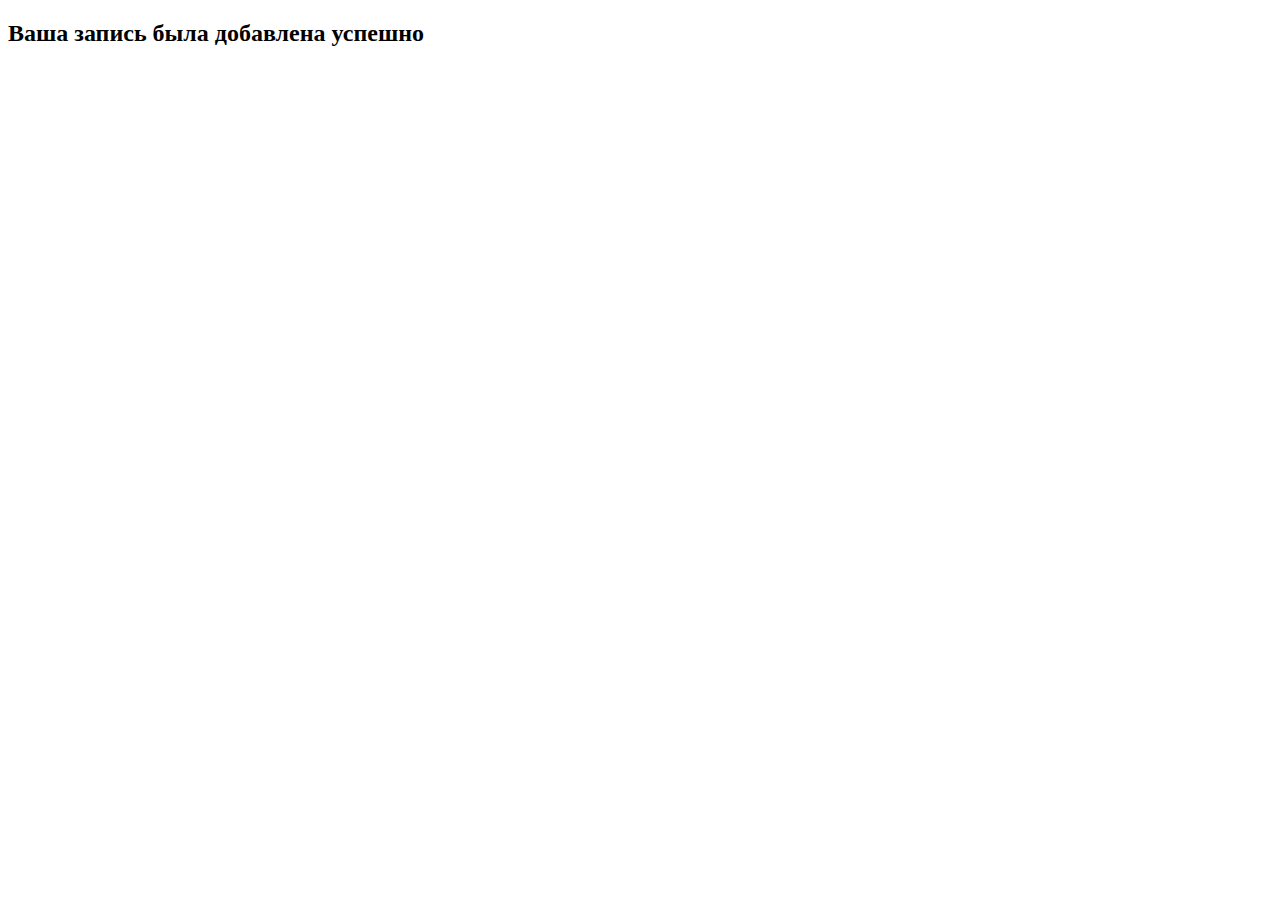
<file: main/templates/hw_31.html>
<!DOCTYPE html>
<html lang="en">
<head>
    <meta charset="UTF-8">
    <meta name="viewport" content="width=device-width, initial-scale=1.0">
    <title>Document</title>
</head>
<body>
    <h2>Ваша запись была добавлена успешно</h2>
</body>
</html>
</file>
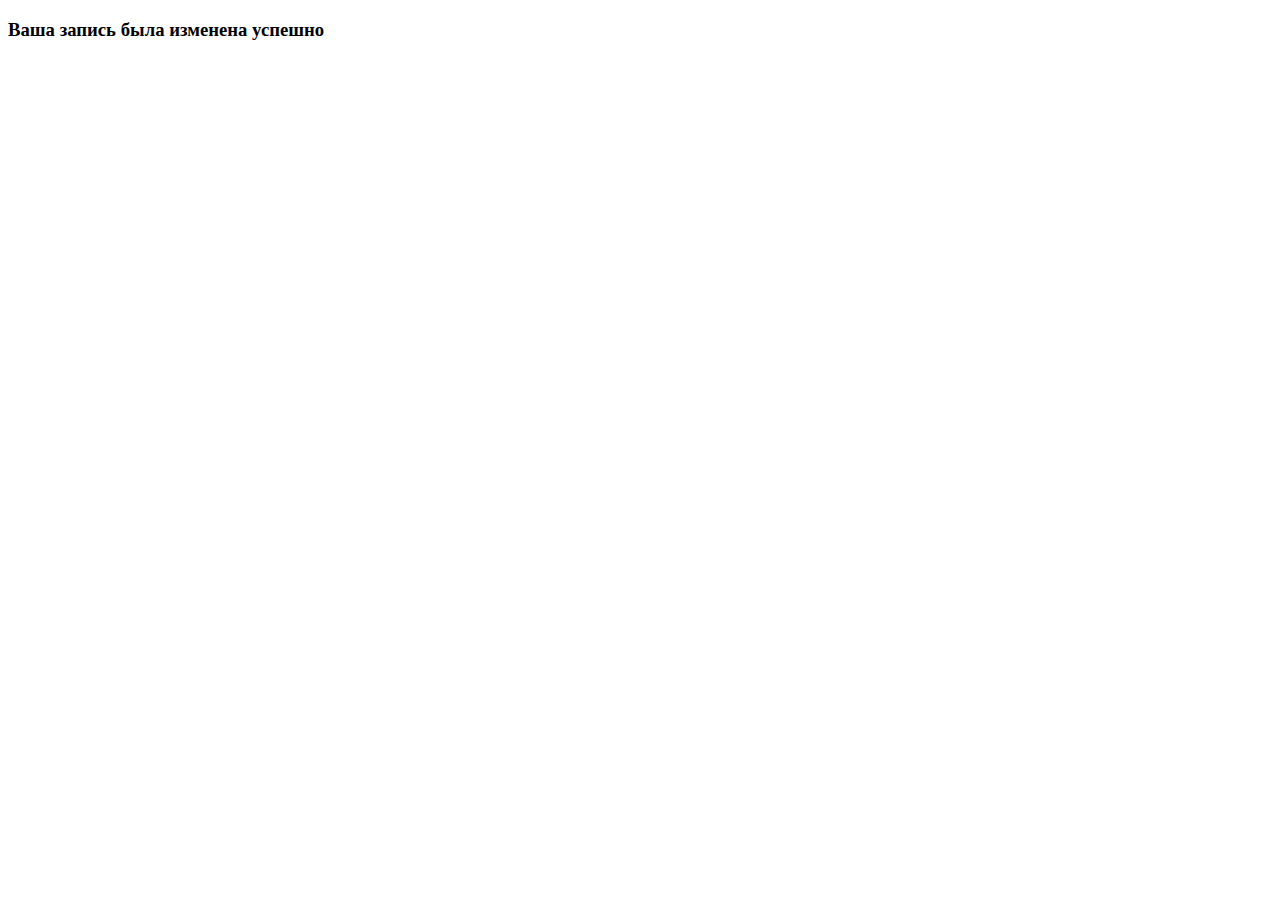
<file: main/templates/hw_31_1.html>
<!DOCTYPE html>
<html lang="en">
<head>
    <meta charset="UTF-8">
    <meta name="viewport" content="width=device-width, initial-scale=1.0">
    <title>Document</title>
</head>
<body>
    <h3>Ваша запись была изменена успешно</h3>
</body>
</html>
</file>
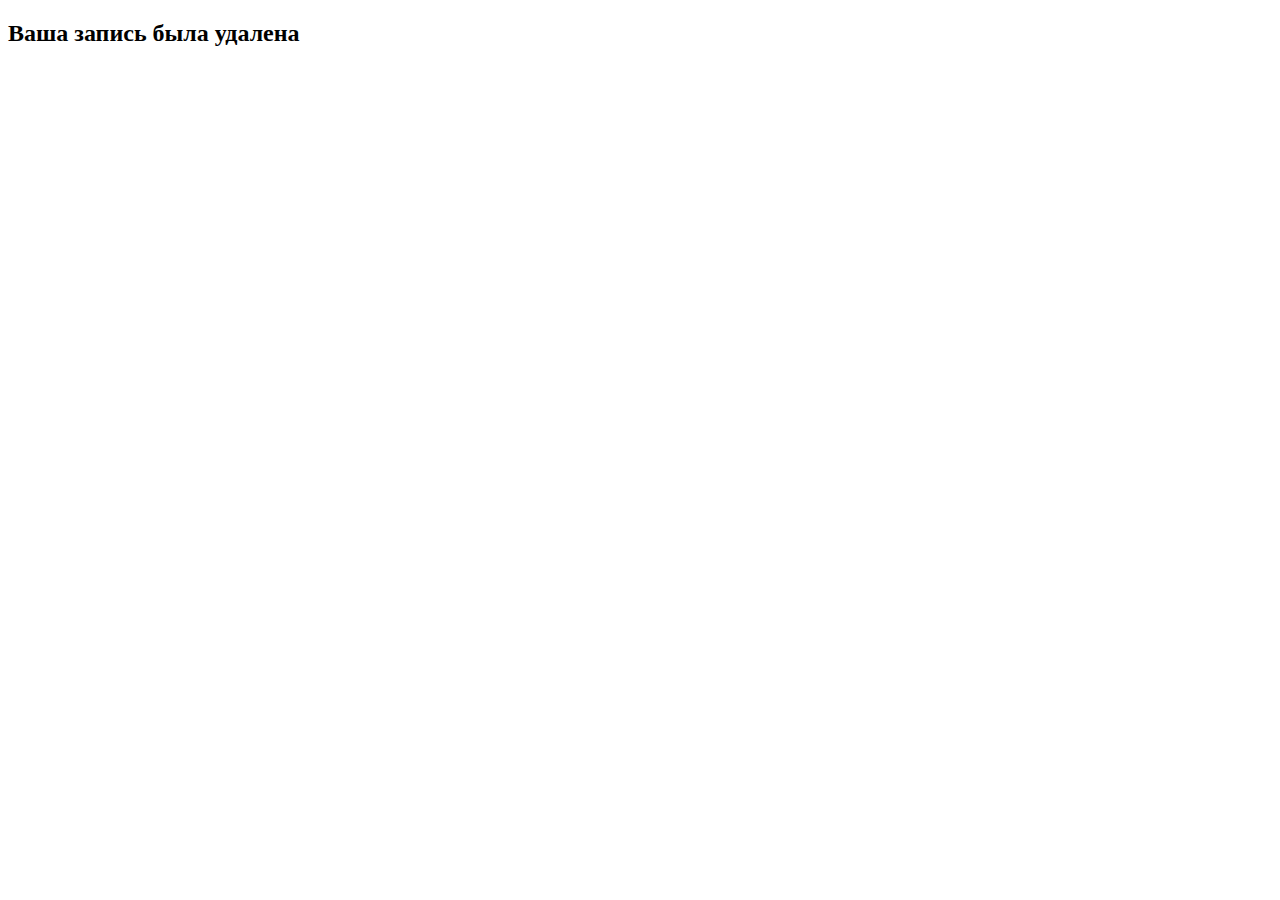
<file: main/templates/hw_31_2.html>
<!DOCTYPE html>
<html lang="en">
<head>
    <meta charset="UTF-8">
    <meta name="viewport" content="width=device-width, initial-scale=1.0">
    <title>Document</title>
</head>
<body>
    <h2>Ваша запись была удалена</h2>
</body>
</html>
</file>
